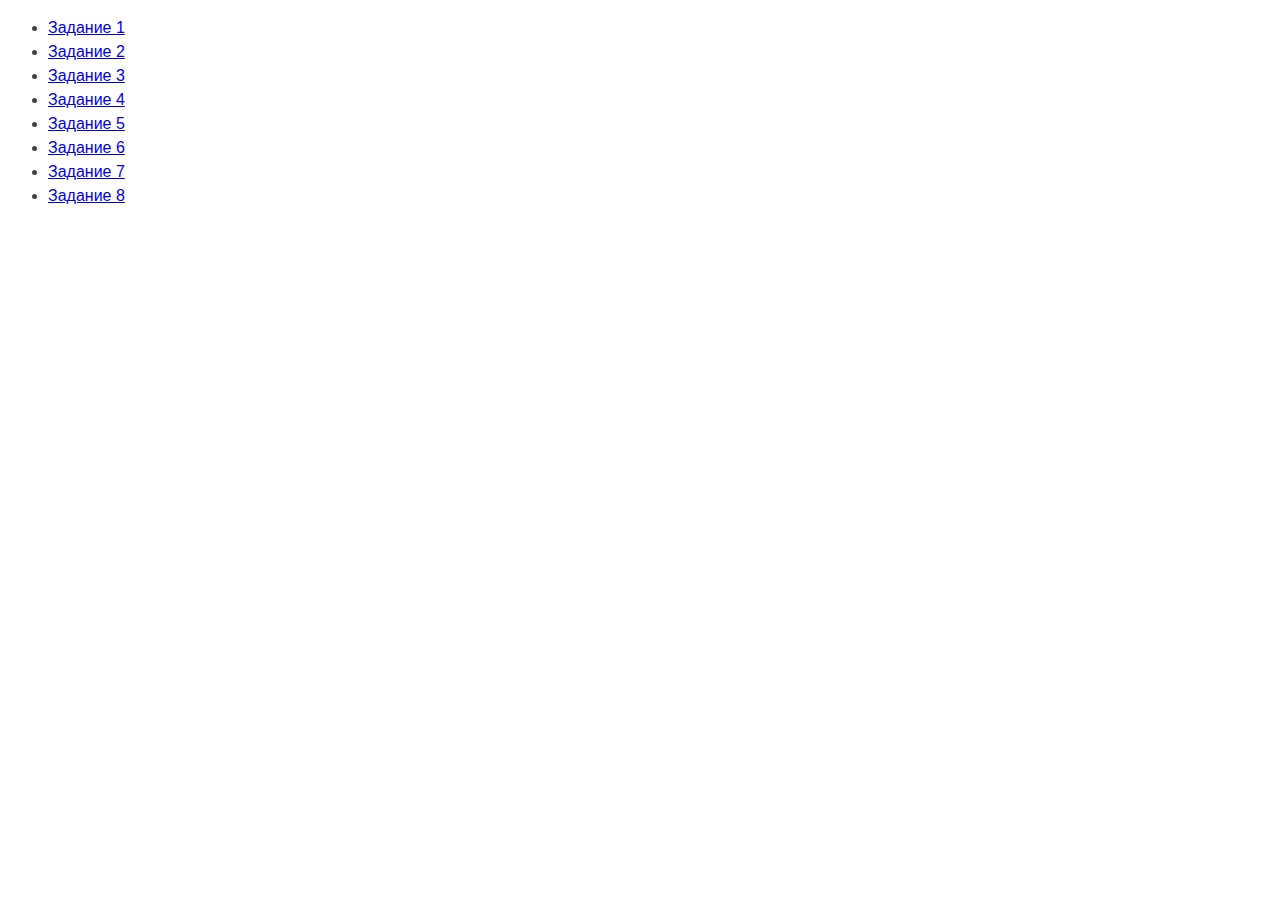
<file: index.html>
<!DOCTYPE html>
<html lang="ru">
  <head>
    <meta charset="UTF-8" />
    <meta http-equiv="X-UA-Compatible" content="IE=edge" />
    <meta name="viewport" content="width=device-width, initial-scale=1.0" />
    
    <title>Страница навигации</title>
    <style>
      body {
        font-family: -apple-system, BlinkMacSystemFont, 'Segoe UI', Roboto,
          Oxygen, Ubuntu, Cantarell, 'Open Sans', 'Helvetica Neue', sans-serif;
        background-color: #fff;
        color: #424242;
        line-height: 1.5;
      }
    </style>

  </head>
  <body>
    <ul>
      <li><a href="task-01.html">Задание 1</a></li>
      <li><a href="task-02.html">Задание 2</a></li>
      <li><a href="task-03.html">Задание 3</a></li>
      <li><a href="task-04.html">Задание 4</a></li>
      <li><a href="task-05.html">Задание 5</a></li>
      <li><a href="task-06.html">Задание 6</a></li>
      <li><a href="task-07.html">Задание 7</a></li>
      <li><a href="task-08.html">Задание 8</a></li>
    </ul>
  </body>
</html>
</file>
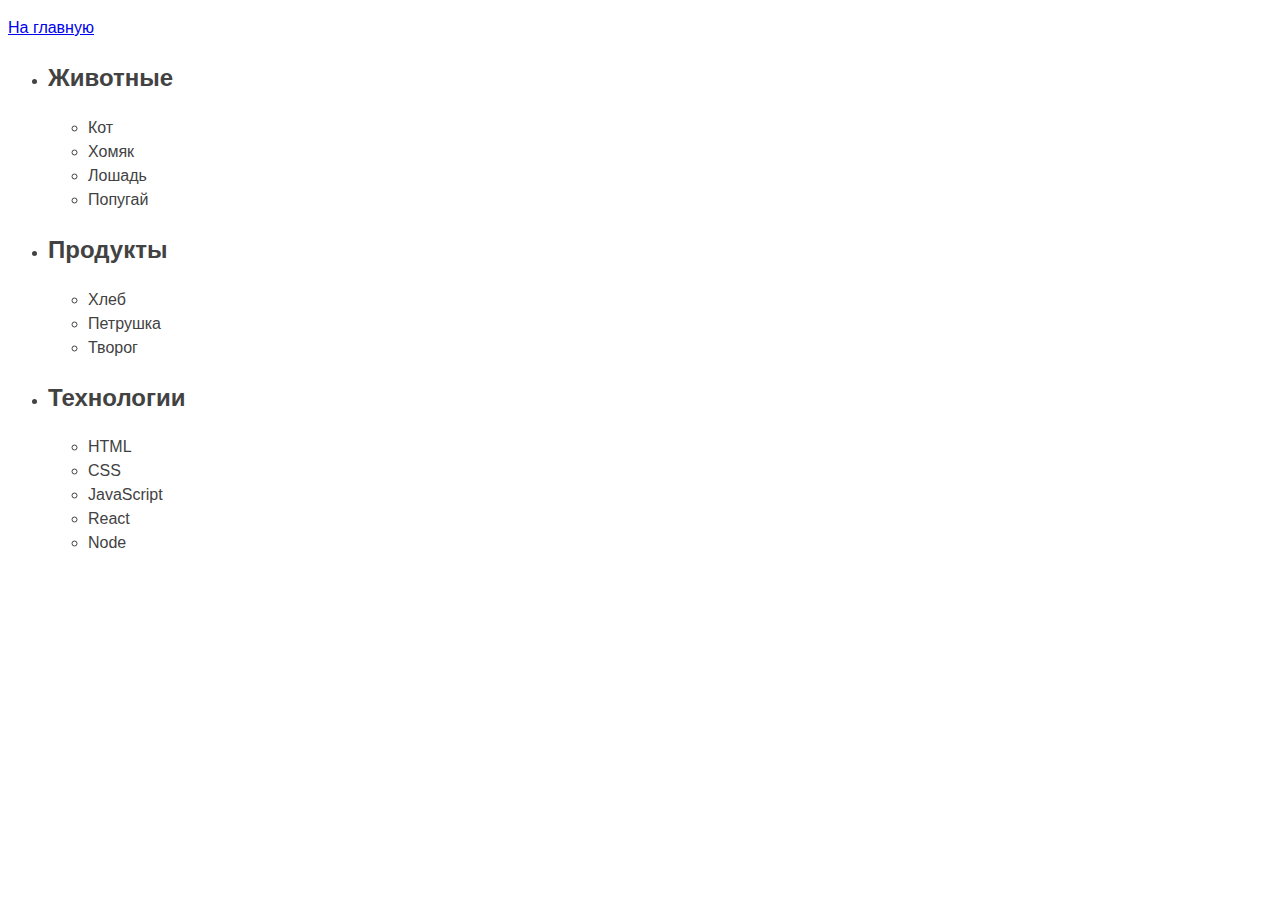
<file: task-01.html>
<!DOCTYPE html>
<html lang="ru">
  <head>
    <meta charset="UTF-8" />
    <meta http-equiv="X-UA-Compatible" content="IE=edge" />
    <meta name="viewport" content="width=device-width, initial-scale=1.0" />
    <title>Задание 1</title>
    <style>
      body {
        font-family: -apple-system, BlinkMacSystemFont, 'Segoe UI', Roboto,
          Oxygen, Ubuntu, Cantarell, 'Open Sans', 'Helvetica Neue', sans-serif;
        background-color: #fff;
        color: #424242;
        line-height: 1.5;
      }
    </style>
  </head>
  <body>
    <p><a href="index.html">На главную</a></p>
    <ul id="categories">
      <li class="item">
        <h2>Животные</h2>
    
        <ul>
          <li>Кот</li>
          <li>Хомяк</li>
          <li>Лошадь</li>
          <li>Попугай</li>
        </ul>
      </li>
      <li class="item">
        <h2>Продукты</h2>
    
        <ul>
          <li>Хлеб</li>
          <li>Петрушка</li>
          <li>Творог</li>
        </ul>
      </li>
      <li class="item">
        <h2>Технологии</h2>
    
        <ul>
          <li>HTML</li>
          <li>CSS</li>
          <li>JavaScript</li>
          <li>React</li>
          <li>Node</li>
        </ul>
      </li>
    </ul>
    <script src="js/task-01.js" type="module"></script>
  </body>
</html>
</file>
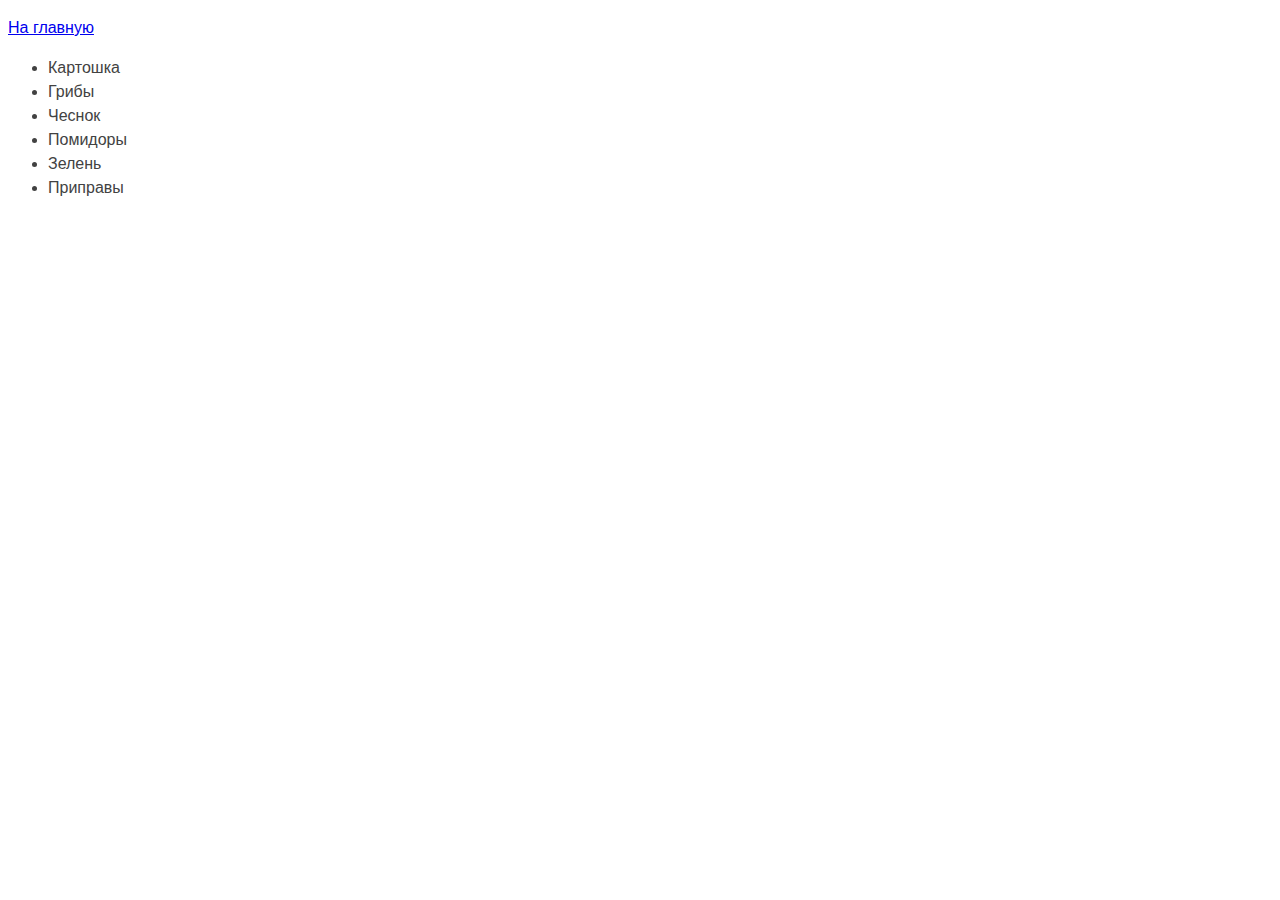
<file: task-02.html>
<!DOCTYPE html>
<html lang="ru">
  <head>
    <meta charset="UTF-8" />
    <meta http-equiv="X-UA-Compatible" content="IE=edge" />
    <meta name="viewport" content="width=device-width, initial-scale=1.0" />
    <title>Задание 2</title>
    <style>
      body {
        font-family: -apple-system, BlinkMacSystemFont, 'Segoe UI', Roboto,
          Oxygen, Ubuntu, Cantarell, 'Open Sans', 'Helvetica Neue', sans-serif;
        background-color: #fff;
        color: #424242;
        line-height: 1.5;
      }
    </style>
  </head>
  <body>
    <p><a href="index.html">На главную</a></p>
    <ul id="ingredients"></ul>
    <script src="js/task-02.js" type="module"></script>
  </body>
</html>
</file>
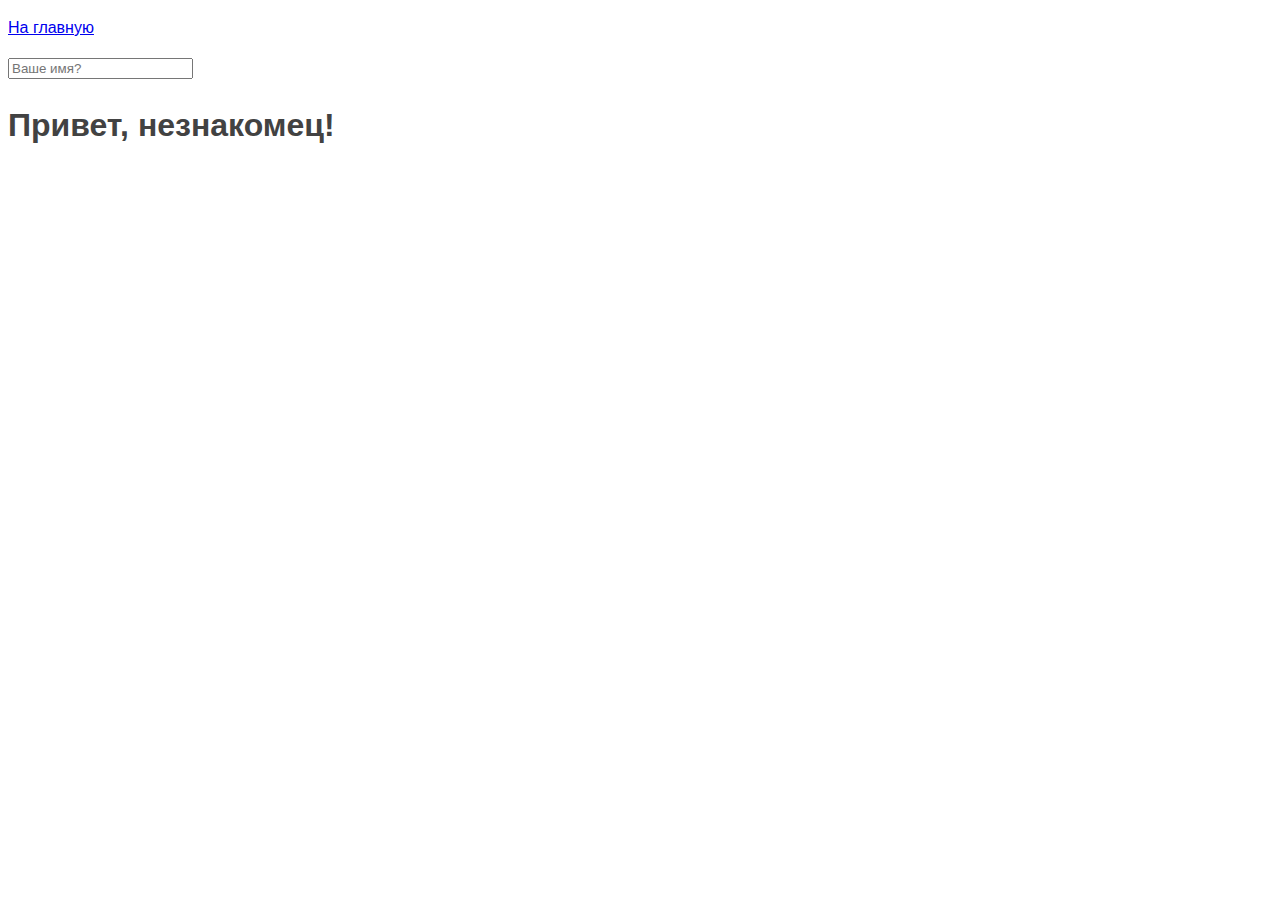
<file: task-05.html>
<!DOCTYPE html>
<html lang="ru">
  <head>
    <meta charset="UTF-8" />
    <meta http-equiv="X-UA-Compatible" content="IE=edge" />
    <meta name="viewport" content="width=device-width, initial-scale=1.0" />
    <title>Задание 5</title>
    <style>
      body {
        font-family: -apple-system, BlinkMacSystemFont, 'Segoe UI', Roboto,
          Oxygen, Ubuntu, Cantarell, 'Open Sans', 'Helvetica Neue', sans-serif;
        background-color: #fff;
        color: #424242;
        line-height: 1.5;
      }
    </style>
  </head>
  <body>
    <p><a href="index.html">На главную</a></p>
    <input type="text" placeholder="Ваше имя?" id="name-input" />
    <h1>Привет, <span id="name-output">незнакомец</span>!</h1>
    <script src="js/task-05.js" type="module"></script>
  </body>
</html>
</file>
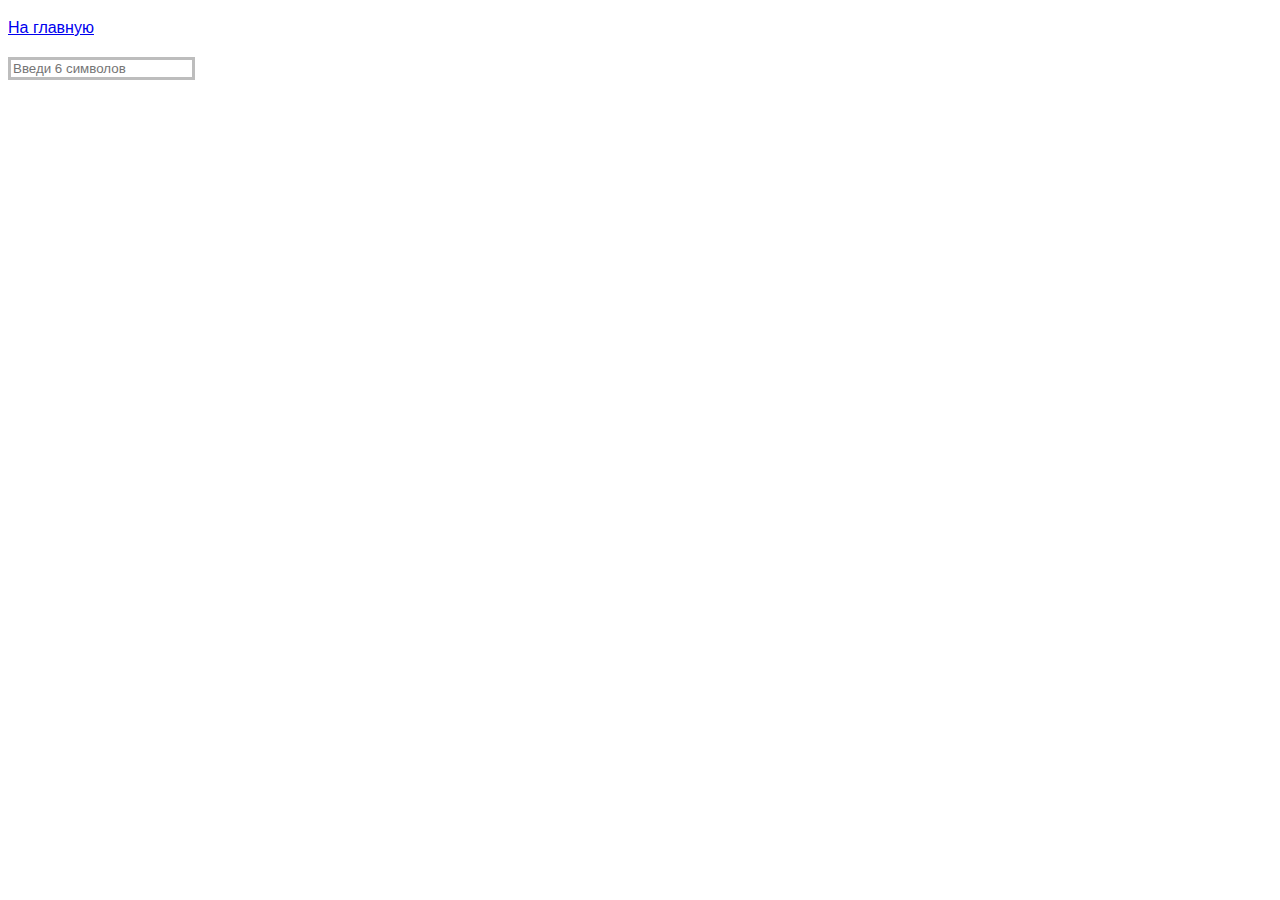
<file: task-06.html>
<!DOCTYPE html>
<html lang="ru">
  <head>
    <meta charset="UTF-8" />
    <meta http-equiv="X-UA-Compatible" content="IE=edge" />
    <meta name="viewport" content="width=device-width, initial-scale=1.0" />
    <link rel="stylesheet" href="./style-06.css">
    <title>Задание 6</title>
    <style>
      body {
        font-family: -apple-system, BlinkMacSystemFont, 'Segoe UI', Roboto,
          Oxygen, Ubuntu, Cantarell, 'Open Sans', 'Helvetica Neue', sans-serif;
        background-color: #fff;
        color: #424242;
        line-height: 1.5;
      }
    </style>
  </head>
  <body>
    <p><a href="index.html">На главную</a></p>
    <input
      type="text"
      id="validation-input"
      data-length="6"
      placeholder="Введи 6 символов"
    />
    <script src="js/task-06.js" type="module"></script>
  </body>
</html>
</file>
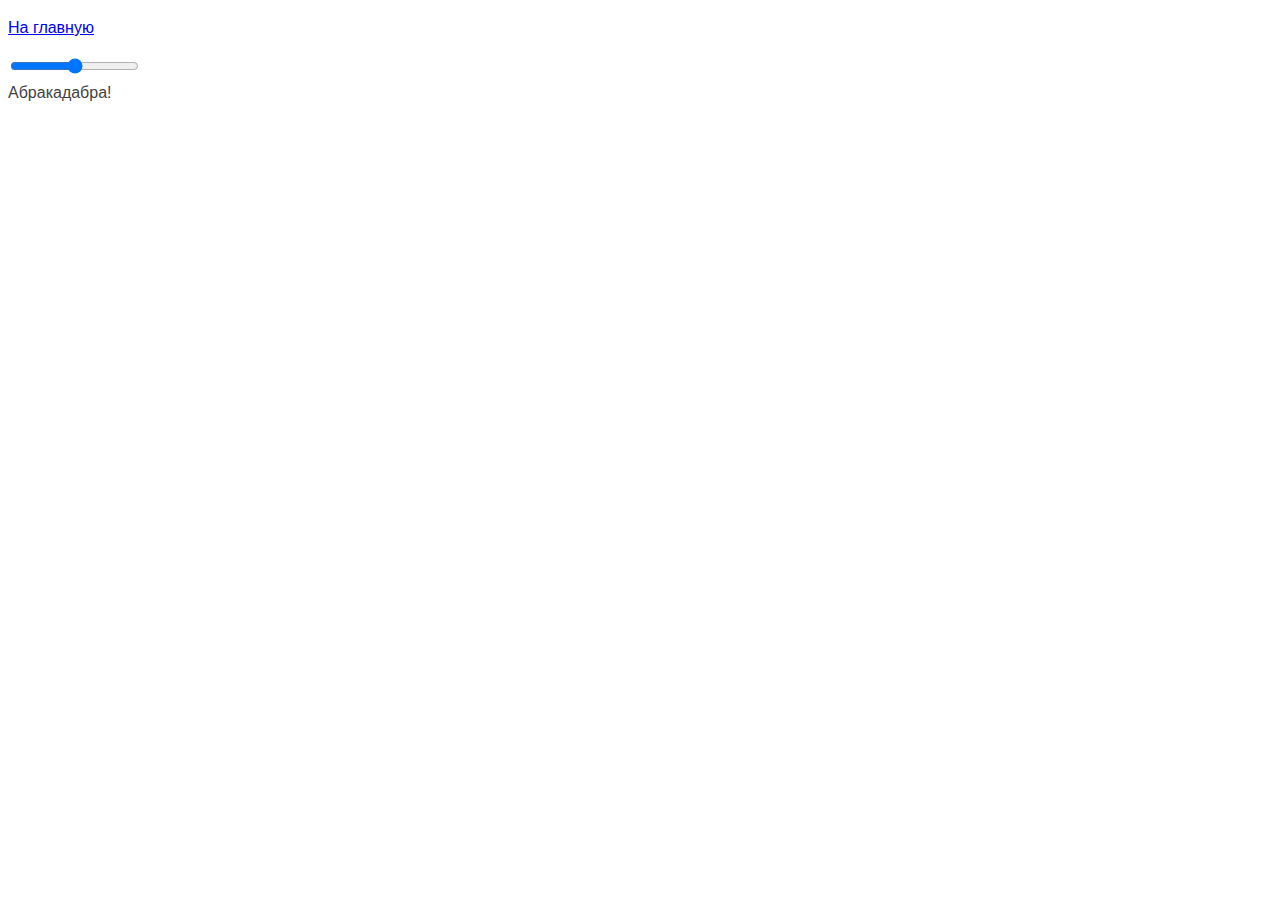
<file: task-07.html>
<!DOCTYPE html>
<html lang="ru">
  <head>
    <meta charset="UTF-8" />
    <meta http-equiv="X-UA-Compatible" content="IE=edge" />
    <meta name="viewport" content="width=device-width, initial-scale=1.0" />
    <title>Задание 7</title>
    <style>
      body {
        font-family: -apple-system, BlinkMacSystemFont, 'Segoe UI', Roboto,
          Oxygen, Ubuntu, Cantarell, 'Open Sans', 'Helvetica Neue', sans-serif;
        background-color: #fff;
        color: #424242;
        line-height: 1.5;
      }
    </style>
  </head>
  <body>
    <p><a href="index.html">На главную</a></p>
    <input id="font-size-control" type="range" />
    <br />
    <span id="text" >Абракадабра!</span>
    <script src="js/task-07.js" type="module"></script>
  </body>
</html>
</file>
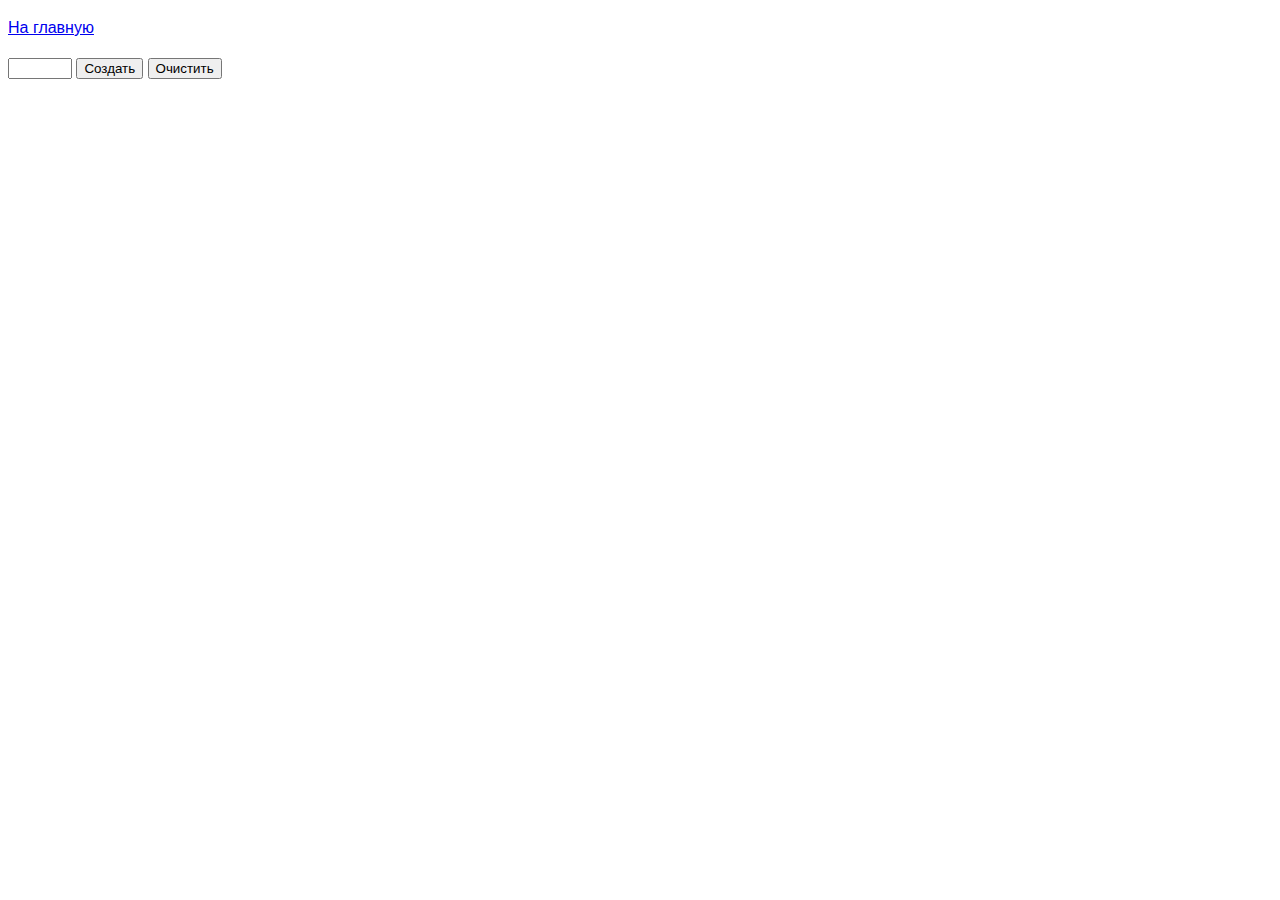
<file: task-08.html>
<!DOCTYPE html>
<html lang="ru">
  <head>
    <meta charset="UTF-8" />
    <meta http-equiv="X-UA-Compatible" content="IE=edge" />
    <meta name="viewport" content="width=device-width, initial-scale=1.0" />
    <title>Задание 8</title>
    <style>
      body {
        font-family: -apple-system, BlinkMacSystemFont, 'Segoe UI', Roboto,
          Oxygen, Ubuntu, Cantarell, 'Open Sans', 'Helvetica Neue', sans-serif;
        line-height: 1.5;
      }
    </style>
  </head>
  <body>
    <p><a href="index.html">На главную</a></p>
    <div id="controls">
      <input type="number" min="0" max="100" step="1" />
      <button type="button" data-action="render">Создать</button>
      <button type="button" data-action="destroy">Очистить</button>
    </div>
    
    <div id="boxes"></div>
    <script src="js/task-08.js" type="module"></script>
  </body>
</html>
</file>
<file: style-06.css>
#validation-input {
  border: 3px solid #bdbdbd;
}

#validation-input.valid {
  border-color: #4caf50;
}

#validation-input.invalid {
  border-color: #f44336;
}
</file>
